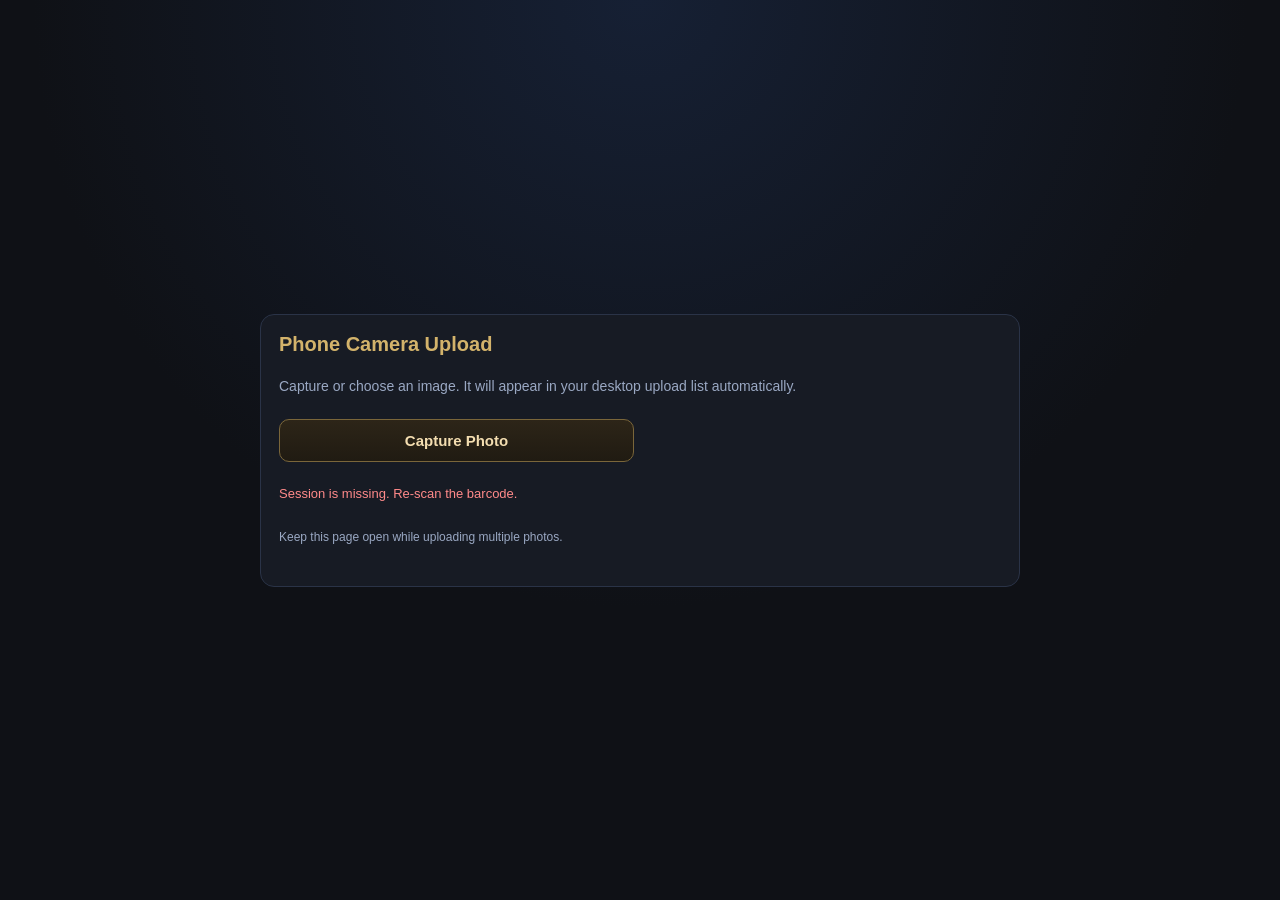
<file: app/static/phone_capture.html>
<!DOCTYPE html>
<html lang="en">
<head>
  <meta charset="UTF-8" />
  <meta name="viewport" content="width=device-width, initial-scale=1.0" />
  <title>Phone Camera Upload</title>
  <style>
    :root {
      --bg: #0f1116;
      --panel: #171b24;
      --border: #2a3347;
      --text: #e8edf7;
      --muted: #9aa8c3;
      --accent: #d3b36b;
      --danger: #ff8a8a;
    }

    * {
      box-sizing: border-box;
    }

    body {
      margin: 0;
      min-height: 100vh;
      font-family: "Segoe UI", Tahoma, Geneva, Verdana, sans-serif;
      background: radial-gradient(circle at top, #162034 0%, var(--bg) 55%);
      color: var(--text);
      display: grid;
      place-items: center;
      padding: 18px;
    }

    .panel {
      width: min(460px, 100%);
      background: var(--panel);
      border: 1px solid var(--border);
      border-radius: 14px;
      padding: 18px;
    }

    h1 {
      margin: 0 0 8px;
      font-size: 20px;
      color: var(--accent);
    }

    p {
      margin: 0;
      color: var(--muted);
      line-height: 1.5;
      font-size: 14px;
    }

    .status {
      margin-top: 10px;
      min-height: 20px;
      font-size: 13px;
      color: var(--muted);
    }

    .status.error {
      color: var(--danger);
    }

    .capture-btn {
      width: 100%;
      margin-top: 16px;
      border: 1px solid #7a663a;
      background: linear-gradient(180deg, #2d2518, #201b12);
      color: #f3ddb0;
      border-radius: 10px;
      padding: 12px;
      font-size: 15px;
      font-weight: 600;
    }

    .hint {
      margin-top: 12px;
      font-size: 12px;
    }

    #recentUploads {
      margin-top: 14px;
      display: flex;
      flex-direction: column;
      gap: 8px;
    }

    .upload-row {
      background: #111620;
      border: 1px solid #283046;
      border-radius: 8px;
      padding: 8px;
      font-size: 12px;
      color: #b8c7e5;
      overflow-wrap: anywhere;
    }

    @media (orientation: landscape) {
      body {
        padding: 10px;
      }

      .panel {
        width: min(760px, 100%);
        display: grid;
        grid-template-columns: 1fr 1fr;
        gap: 12px;
        align-items: start;
      }

      h1,
      p,
      .status,
      .hint {
        grid-column: 1 / -1;
      }

      .capture-btn {
        margin-top: 10px;
      }

      #recentUploads {
        max-height: 180px;
        overflow-y: auto;
        margin-top: 10px;
      }
    }

    @media (max-width: 420px) {
      .panel {
        padding: 14px;
      }

      .capture-btn {
        font-size: 14px;
        padding: 10px;
      }
    }
  </style>
</head>
<body>
  <main class="panel">
    <h1>Phone Camera Upload</h1>
    <p>Capture or choose an image. It will appear in your desktop upload list automatically.</p>

    <input id="captureInput" type="file" accept="image/*" capture="environment" hidden />
    <button id="captureBtn" type="button" class="capture-btn">Capture Photo</button>

    <p id="status" class="status"></p>
    <p class="hint">Keep this page open while uploading multiple photos.</p>

    <div id="recentUploads"></div>
  </main>

  <script>
    const statusEl = document.getElementById("status");
    const captureBtn = document.getElementById("captureBtn");
    const captureInput = document.getElementById("captureInput");
    const recentUploads = document.getElementById("recentUploads");

    const params = new URLSearchParams(window.location.search);
    const sessionId = params.get("session") || "";

    function setStatus(message, isError = false) {
      statusEl.textContent = message;
      statusEl.classList.toggle("error", isError);
    }

    function addUploadRow(name) {
      const row = document.createElement("div");
      row.className = "upload-row";
      row.textContent = "Uploaded: " + name;
      recentUploads.prepend(row);
      while (recentUploads.children.length > 5) {
        recentUploads.removeChild(recentUploads.lastChild);
      }
    }

    async function uploadSelectedFile(file) {
      if (!sessionId) {
        setStatus("Session is missing. Re-scan the barcode.", true);
        return;
      }
      if (!file) {
        return;
      }

      const formData = new FormData();
      formData.append("file", file);

      setStatus("Uploading photo...");
      try {
        const response = await fetch("/phone-connect/" + encodeURIComponent(sessionId) + "/upload", {
          method: "POST",
          body: formData,
        });

        const data = await response.json().catch(() => ({}));
        if (!response.ok) {
          throw new Error(data.detail || "Upload failed.");
        }

        const name = data.upload && data.upload.name ? data.upload.name : file.name;
        addUploadRow(name);
        setStatus("Photo uploaded. You can capture another one.");
      } catch (error) {
        setStatus(error.message || "Upload failed.", true);
      }
    }

    captureBtn.addEventListener("click", () => {
      captureInput.click();
    });

    captureInput.addEventListener("change", async () => {
      const files = Array.from(captureInput.files || []);
      for (const file of files) {
        await uploadSelectedFile(file);
      }
      captureInput.value = "";
    });

    if (!sessionId) {
      setStatus("Session is missing. Re-scan the barcode.", true);
      captureBtn.disabled = true;
    } else {
      setStatus("Connected. Tap Capture Photo to send images to desktop.");
    }
  </script>
</body>
</html>
</file>
